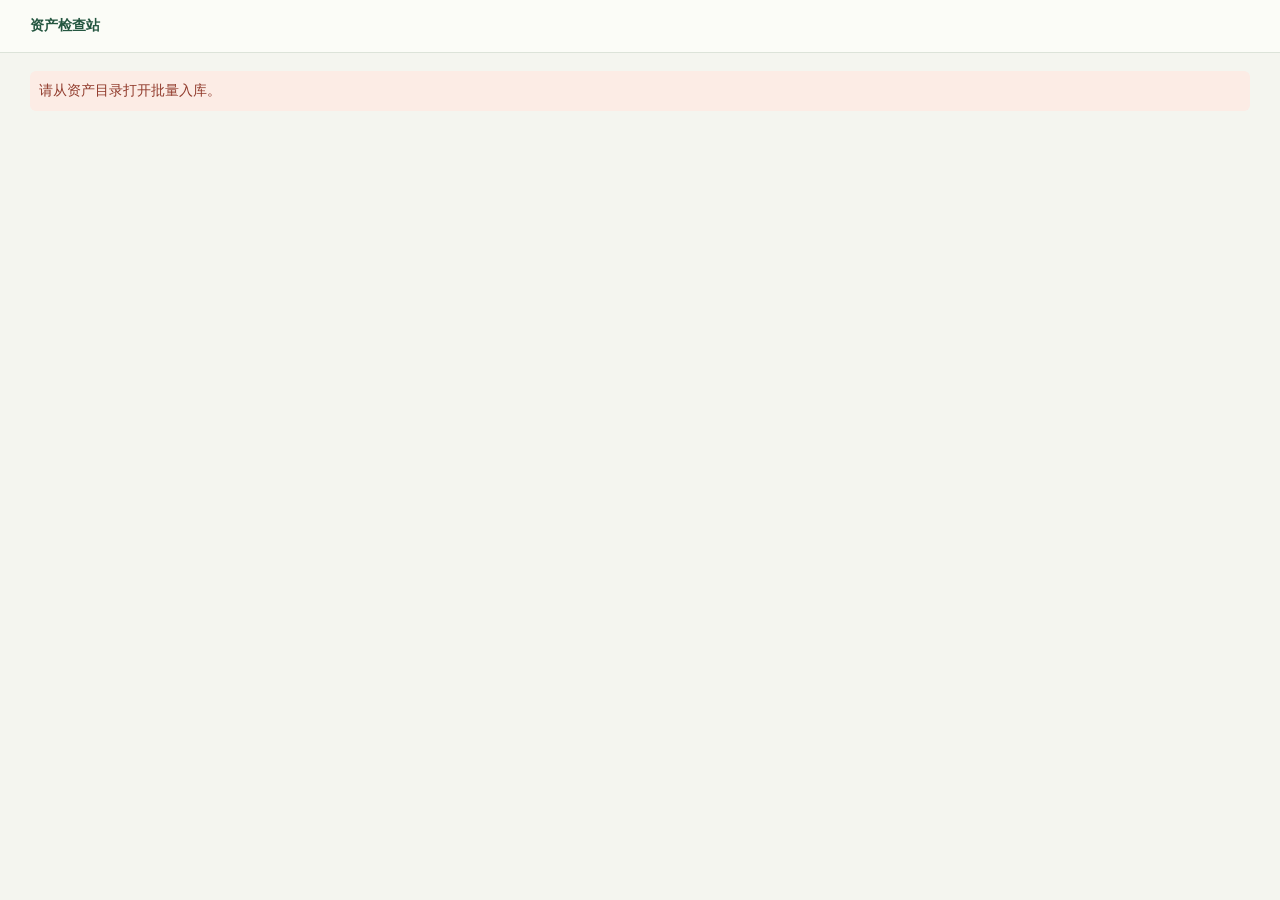
<file: apps/reviewer/ingest.html>
<!doctype html>
<html lang="zh-CN">
<head>
  <meta charset="utf-8">
  <meta name="viewport" content="width=device-width,initial-scale=1">
  <meta name="theme-color" content="#244a3a">
  <title>批量入库 · 资产检查站</title>
  <link rel="icon" href="data:,">
  <link rel="stylesheet" href="ingest.css">
  <script type="module" src="ingest.mjs"></script>
</head>
<body>
  <header class="topbar">
    <div class="top-width">
      <a class="brand" id="catalog-link" href="./">资产检查站</a>
      <a class="button quiet" id="agent-guide" href="/agent.md" hidden>Agent 接入</a>
    </div>
  </header>
  <main>
    <p id="notice" role="status" class="notice" hidden></p>
    <div id="stale-plan" class="notice error stale-plan" hidden>
      <p role="status">服务器草稿已更新</p>
      <button class="button subtle compact" id="reload-plan">读取服务器草稿</button>
    </div>
    <section id="work" aria-labelledby="work-title" hidden>
      <div class="toolbar">
        <div class="work-heading">
          <h1 id="work-title">批量入库</h1>
          <a id="target-model" hidden></a>
        </div>
        <div class="actions">
          <button class="button subtle" id="show-drafts" aria-expanded="false" aria-controls="draft-box">草稿箱</button>
          <button class="button quiet" id="new-batch">新建批次</button>
          <button class="button subtle" id="browse-folder" hidden>选择文件夹</button>
          <button class="button primary" id="browse-files">选择文件</button>
          <input id="files-input" type="file" multiple hidden accept=".glb,.png,.jpg,.jpeg">
          <input id="folder-input" type="file" webkitdirectory multiple hidden accept=".glb,.png,.jpg,.jpeg">
        </div>
      </div>
      <section id="draft-box" class="panel draft-box" aria-labelledby="draft-title" hidden>
        <h2 id="draft-title">草稿 <span class="count" id="draft-count"></span></h2>
        <ul class="draft-list" id="drafts"></ul>
      </section>
      <div id="draft-editor">
        <div class="workspace-grid">
          <div class="work-col">
            <section class="panel" aria-labelledby="staging-title">
              <div class="dropzone" id="dropzone">
                <div><h2 id="staging-title">文件 <span class="count" id="file-count">0</span></h2><p>拖放 GLB、PNG、JPG</p></div>
                <button class="button subtle compact" id="toggle-files" aria-expanded="false" aria-controls="file-list">查看文件</button>
              </div>
              <div class="files" id="file-list" hidden></div>
            </section>
            <section class="panel" aria-labelledby="bindings-title">
              <div class="panel-head"><h2 id="bindings-title">版本</h2></div>
              <div class="version-list" id="version-list"></div>
              <div class="binding-head">
                <h3>贴图与动画</h3>
                <div class="binding-actions">
                  <button class="button quiet compact" id="suggest">匹配归属</button>
                  <button class="button quiet compact" id="toggle-review" aria-pressed="false">待确认</button>
                  <button class="button quiet compact" id="toggle-issues" aria-pressed="false">只看问题</button>
                </div>
              </div>
              <div class="binding-list" id="binding-list"></div>
            </section>
          </div>
          <aside class="inspector" aria-label="入库检查">
            <section class="panel" aria-labelledby="preview-title">
              <div class="panel-head">
                <h2 id="preview-title">预览</h2>
                <button class="button quiet compact" id="recenter" disabled>重置视角</button>
              </div>
              <div class="stage-frame">
                <div id="stage"></div>
                <div id="stage-hint" class="stage-hint">未选择版本</div>
              </div>
              <div class="preview-controls" id="preview-controls" hidden>
                <label class="check-button"><input id="show-config" type="checkbox" checked> 预览选配</label>
                <label class="sr-only" for="preview-animation">预览动作</label>
                <select id="preview-animation" hidden></select>
                <button class="button subtle compact" id="play" hidden>播放</button>
              </div>
              <p class="preview-status" id="preview-status" role="status" hidden></p>
            </section>
            <section class="panel" aria-labelledby="check-title">
              <div class="panel-head">
                <h2 id="check-title">校验</h2>
                <button class="button subtle compact" id="validate">运行校验</button>
              </div>
              <div class="issue-list" id="issue-list"></div>
            </section>
          </aside>
        </div>
        <div class="publish-bar">
          <strong id="publish-summary" role="status">未添加文件</strong>
          <div class="actions">
            <button class="button quiet danger" id="discard-draft" hidden>丢弃草稿</button>
            <button class="button subtle" id="save" disabled>保存</button>
            <button class="button primary" id="publish" disabled>入库</button>
            <a class="button primary" id="view-published" hidden>查看目录</a>
          </div>
        </div>
      </div>
    </section>
  </main>
</body>
</html>
</file>
<file: apps/reviewer/ingest.css>
:root {
  color-scheme: light;
  --ink: #172821;
  --muted: #53675b;
  --accent: #245640;
  --paper: #f4f5ef;
  --card: #fffefa;
  --line: #dce3d9;
  --soft: #e8efe5;
  --warn: #784a16;
  --warn-bg: #fff1d8;
  --error: #913b2c;
  --error-bg: #fcece5;
  font: 14px "Microsoft YaHei UI", "Noto Sans CJK SC", "PingFang SC", "Segoe UI", sans-serif;
}
* { box-sizing: border-box; }
[hidden] { display: none !important; }
body { margin: 0; background: var(--paper); color: var(--ink); }
button, input, select { font: inherit; color: inherit; }
button, select, a.button { touch-action: manipulation; }
button { cursor: pointer; }
button:disabled { opacity: .55; cursor: default; }
:focus-visible { outline: 2px solid #479273; outline-offset: 2px; }
a { color: var(--accent); }
p, h1, h2, h3 { margin: 0; }
p { color: var(--muted); line-height: 1.55; }
.topbar { background: #fbfcf7; border-bottom: 1px solid var(--line); }
.top-width, main { width: min(1400px, calc(100% - 60px)); margin-inline: auto; }
.top-width { display: flex; align-items: center; gap: 20px; min-height: 52px; }
.brand { text-decoration: none; font-weight: 750; }
.brand:hover { text-decoration: underline; }
#agent-guide { margin-inline-start: auto; }
main { padding-block: 18px; }
.toolbar, .panel-head, .binding-head, .publish-bar {
  display: flex; align-items: center; justify-content: space-between; gap: 10px;
}
.toolbar { margin-bottom: 13px; }
.work-heading { min-width: 0; }
#target-model { display: inline-block; margin-top: 3px; overflow-wrap: anywhere; }
h1 { font-size: clamp(21px, 2vw, 28px); line-height: 1.2; letter-spacing: -.025em; }
h2 { font-size: 16px; overflow-wrap: anywhere; }
h3 { font-size: 13px; }
.actions { display: flex; gap: 7px; flex-shrink: 0; }
.button {
  display: inline-flex; align-items: center; justify-content: center; min-height: 39px; padding: 7px 12px;
  border: 1px solid var(--line); border-radius: 7px; text-decoration: none; font-size: 13px; font-weight: 680; white-space: nowrap;
}
.primary { background: var(--accent); color: white; border-color: var(--accent); }
.primary:hover:not(:disabled) { background: #174637; }
.subtle, .quiet { color: var(--accent); }
.subtle { background: #f5f8f1; }
.quiet { background: transparent; border-color: transparent; }
.subtle:hover:not(:disabled), .quiet:hover:not(:disabled) { background: var(--soft); }
.compact { min-height: 33px; padding: 5px 8px; font-size: 12px; }
.notice { white-space: pre-line; position: sticky; top: 4px; z-index: 2; margin-bottom: 9px; background: var(--soft); padding: 9px; border-radius: 6px; overflow-wrap: anywhere; }
.notice.error { color: var(--error); background: var(--error-bg); }
.stale-plan { display: flex; align-items: center; justify-content: space-between; gap: 8px; }
.stale-plan p { color: inherit; }
.draft-box { margin-bottom: 10px; padding: 12px; }
.draft-box h2 { display: flex; align-items: center; gap: 7px; margin-bottom: 6px; }
.draft-list { list-style: none; margin: 0; padding: 0; max-height: 290px; overflow: auto; }
.draft-list > li + li { border-top: 1px solid var(--line); }
.draft-row {
  width: 100%; display: flex; align-items: center; justify-content: space-between; gap: 8px; min-height: 48px;
  border: 0; border-radius: 5px; padding: 6px 8px; background: transparent; text-align: start;
}
.draft-row:hover:not(:disabled), .draft-row[aria-current="true"] { background: var(--soft); }
.draft-row strong { display: block; overflow-wrap: anywhere; }
.draft-meta { display: block; margin-top: 3px; color: var(--muted); font-size: 12px; overflow-wrap: anywhere; }
.draft-open { color: var(--accent); font-size: 12px; flex-shrink: 0; }
.danger { color: var(--error); }
.danger:hover:not(:disabled) { color: var(--error); background: var(--error-bg); }
.workspace-grid { display: grid; grid-template-columns: minmax(0, 1fr) minmax(300px, .48fr); gap: 13px; align-items: start; }
.work-col, .inspector { display: grid; gap: 9px; min-width: 0; }
.inspector { position: sticky; top: 9px; }
.panel { background: var(--card); border: 1px solid var(--line); border-radius: 9px; min-width: 0; }
.panel-head { padding: 9px 12px; }
.dropzone { display: flex; align-items: center; justify-content: space-between; gap: 9px; padding: 9px 12px; border-radius: 9px; }
.dropzone.is-dragged { background: #e1efe1; box-shadow: inset 0 0 0 2px #699679; }
.dropzone h2 { display: flex; gap: 7px; align-items: center; }
.dropzone p { font-size: 11px; margin-top: 2px; }
.count, .pill { border-radius: 14px; background: var(--soft); color: var(--accent); padding: 3px 7px; font-size: 11px; font-weight: 700; white-space: nowrap; }
.files { border-top: 1px solid var(--line); padding: 0 9px; max-height: 320px; overflow: auto; }
.file-row { display: flex; align-items: center; gap: 5px; padding-block: 7px; border-bottom: 1px solid #edf0e8; }
.file-row:last-child { border: 0; }
.file-name, .binding-name { min-width: 0; overflow-wrap: anywhere; }
.file-name { flex: 1; }
.file-name small, .binding-name small { display: block; margin-top: 2px; color: var(--muted); font-size: 11px; }
.version-list { display: grid; gap: 6px; padding: 0 9px 9px; }
.version-card {
  display: grid; grid-template-columns: minmax(104px, 1fr) minmax(78px, .7fr) minmax(76px, .5fr); gap: 6px;
  align-items: center; padding: 7px; border: 1px solid #e5eae0; border-radius: 7px; background: #fcfcf8;
}
.version-card.active { border-color: #8bb39a; background: #f0f5ed; }
.version-select { min-width: 0; text-align: left; border: 0; padding: 2px; background: transparent; }
.version-select strong, .version-select small { display: block; overflow: hidden; text-overflow: ellipsis; white-space: nowrap; }
.version-select small { color: var(--muted); font-size: 11px; margin-top: 2px; }
.version-extra { grid-column: 1/-1; display: flex; align-items: end; justify-content: space-between; gap: 6px; }
.version-extra label { display: grid; gap: 3px; width: min(230px, 65%); color: var(--muted); font-size: 11px; }
.preview-shortcut { display: none; }
.binding-head { border-top: 1px solid var(--line); padding: 4px 10px; }
.binding-actions { display: flex; flex-wrap: wrap; justify-content: end; gap: 3px; }
.binding-actions [aria-pressed="true"] { background: var(--soft); }
.binding-list { padding: 0 9px 7px; }
.binding-row {
  display: grid; grid-template-columns: minmax(95px, 1.1fr) minmax(85px, .85fr) minmax(79px, .75fr) auto; gap: 5px 7px;
  align-items: center; padding: 7px 2px; border-bottom: 1px solid #edf0e8;
}
.binding-row:last-child { border: 0; }
.binding-row.is-error { background: #fff8f3; border-inline-start: 2px solid #bd6c56; padding-inline-start: 4px; border-radius: 6px; }
.binding-name strong { display: block; font-size: 12px; }
select, input:not([type="checkbox"]) {
  width: 100%; min-width: 0; min-height: 34px; padding: 4px 6px; border: 1px solid var(--line); border-radius: 6px;
  background: var(--card); font-size: 12px;
}
select:disabled { color: var(--muted); background: #f2f3ee; }
.binding-status { display: flex; align-items: center; justify-content: end; gap: 3px; }
.pill { color: var(--muted); background: #eef0e9; }
.pill.pass { color: var(--accent); background: var(--soft); }
.pill.error { color: var(--error); background: var(--error-bg); }
.pill.warning { color: var(--warn); background: var(--warn-bg); }
.remove { min-width: 23px; min-height: 30px; padding: 0; border: 0; border-radius: 5px; background: transparent; color: var(--muted); font-size: 16px; }
.remove:hover { background: var(--error-bg); color: var(--error); }
.row-message { grid-column: 1/-1; font-size: 11px; color: var(--error); }
.row-message.warning { color: var(--warn); }
.binding-candidates { grid-column: 1/-1; display: flex; flex-wrap: wrap; gap: 4px; }
.binding-candidates .button { max-width: 100%; white-space: normal; overflow-wrap: anywhere; text-align: start; }
.empty { padding: 7px 2px; font-size: 12px; }
.stage-frame {
  position: relative; margin: 0 8px 8px; height: clamp(230px, 25vw, 360px); overflow: hidden; border-radius: 7px;
  background: radial-gradient(ellipse at 51% 25%, #415e55, #1a2e2a 65%, #152520);
}
#stage, .preview-view { position: absolute; inset: 0; }
#stage canvas { width: 100%; height: 100%; display: block; }
.stage-hint { position: absolute; inset: 0; display: grid; place-items: center; padding: 10px; color: #d2e5d9; font-size: 12px; pointer-events: none; }
.preview-controls { display: flex; flex-wrap: wrap; align-items: center; gap: 5px; padding: 0 8px 8px; }
.check-button { display: flex; align-items: center; min-height: 32px; color: var(--muted); font-size: 12px; }
.check-button input { accent-color: var(--accent); }
.preview-controls select { width: auto; min-width: 70px; max-width: 42%; margin-left: auto; }
.preview-status { font-size: 11px; padding: 0 8px 8px; overflow-wrap: anywhere; }
.preview-status.error { color: var(--error); }
.issue-list { display: grid; gap: 4px; padding: 0 8px 8px; }
.issue-row { display: flex; align-items: start; gap: 5px; width: 100%; padding: 6px; text-align: left; border: 1px solid transparent; background: #f3f6ed; border-radius: 6px; font-size: 12px; }
.issue-row:hover { border-color: currentColor; }
.issue-row.error { background: var(--error-bg); color: var(--error); }
.issue-row.warning { background: var(--warn-bg); color: var(--warn); }
.issue-row .type { font-weight: 750; white-space: nowrap; }
.issue-row span:last-child { min-width: 0; overflow-wrap: anywhere; }
.publish-bar { margin-top: 12px; padding-block: 8px; border-top: 1px solid var(--line); }
.publish-bar strong { font-size: 13px; }
.sr-only { position: absolute; inline-size: 1px; block-size: 1px; overflow: hidden; clip-path: inset(50%); white-space: nowrap; }
@media (max-width: 920px) {
  .top-width, main { width: calc(100% - 30px); }
  .workspace-grid { grid-template-columns: minmax(0, 1fr) minmax(265px, .62fr); }
}
@media (max-width: 760px) {
  .top-width, main { width: calc(100% - 22px); }
  .workspace-grid { grid-template-columns: minmax(0, 1fr); }
  .inspector { position: static; }
  .stage-frame { height: 240px; }
  .preview-shortcut { display: inline-flex; }
}
@media (max-width: 440px) {
  main { padding-top: 12px; }
  .toolbar, .toolbar .actions, .publish-bar { flex-wrap: wrap; }
  .compact, select, input:not([type="checkbox"]), .remove { min-height: 40px; }
  .button { padding-inline: 8px; }
  .binding-row { grid-template-columns: minmax(0, 1fr) minmax(0, 1fr); }
  .binding-name { grid-column: 1/-1; grid-row: 1; margin-right: 72px; }
  .binding-status { grid-column: 2; grid-row: 1; justify-self: end; }
  .file-row { flex-wrap: wrap; }
  .file-name { min-width: 75px; }
}
</file>
